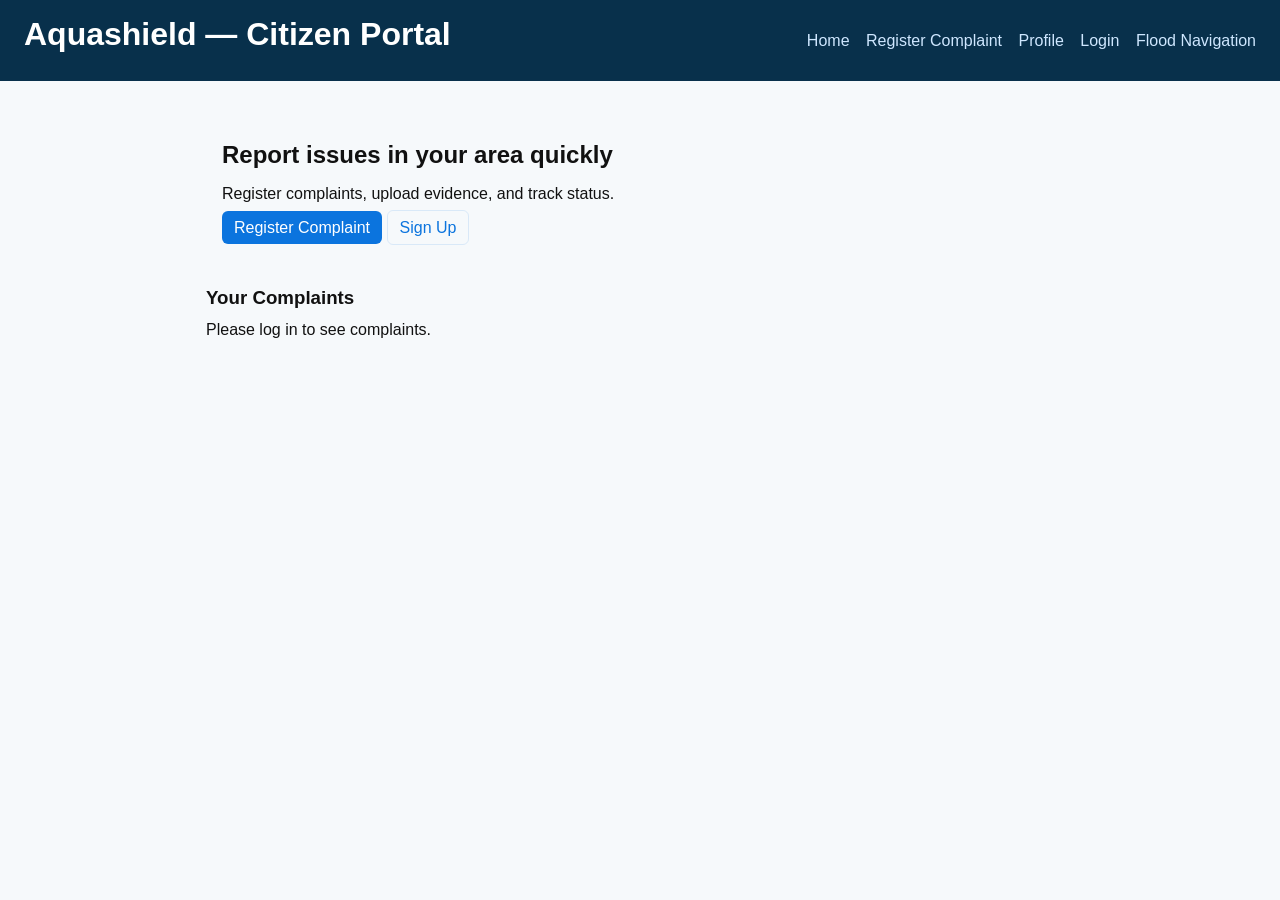
<file: frontend/index.html>
<!doctype html>
<html lang="en">
  <head>
    <meta charset="utf-8" />
    <meta name="viewport" content="width=device-width,initial-scale=1" />
    <title>Aquashield — User Portal</title>
    <link rel="stylesheet" href="css/styles.css" />
  </head>
  <body>
    <header class="site-header">
      <h1>Aquashield — Citizen Portal</h1>
      <nav>
        <a href="index.html">Home</a>
        <a href="complaint.html">Register Complaint</a>
        <a href="profile.html">Profile</a>
        <a href="login.html" id="auth-link">Login</a>
        <a href="http://localhost:8501" target="_blank">Flood Navigation</a>
      </nav>
    </header>

    <main class="container">
      <section id="hero">
        <h2>Report issues in your area quickly</h2>
        <p>Register complaints, upload evidence, and track status.</p>
        <div class="actions">
          <a class="btn" href="complaint.html">Register Complaint</a>
          <a class="btn ghost" href="signup.html">Sign Up</a>
        </div>
      </section>

      <section id="my-complaints">
        <h3>Your Complaints</h3>
        <div id="complaint-list">Please log in to see complaints.</div>
      </section>
    </main>

    <script src="js/app.js"></script>
  </body>
</html>
</file>
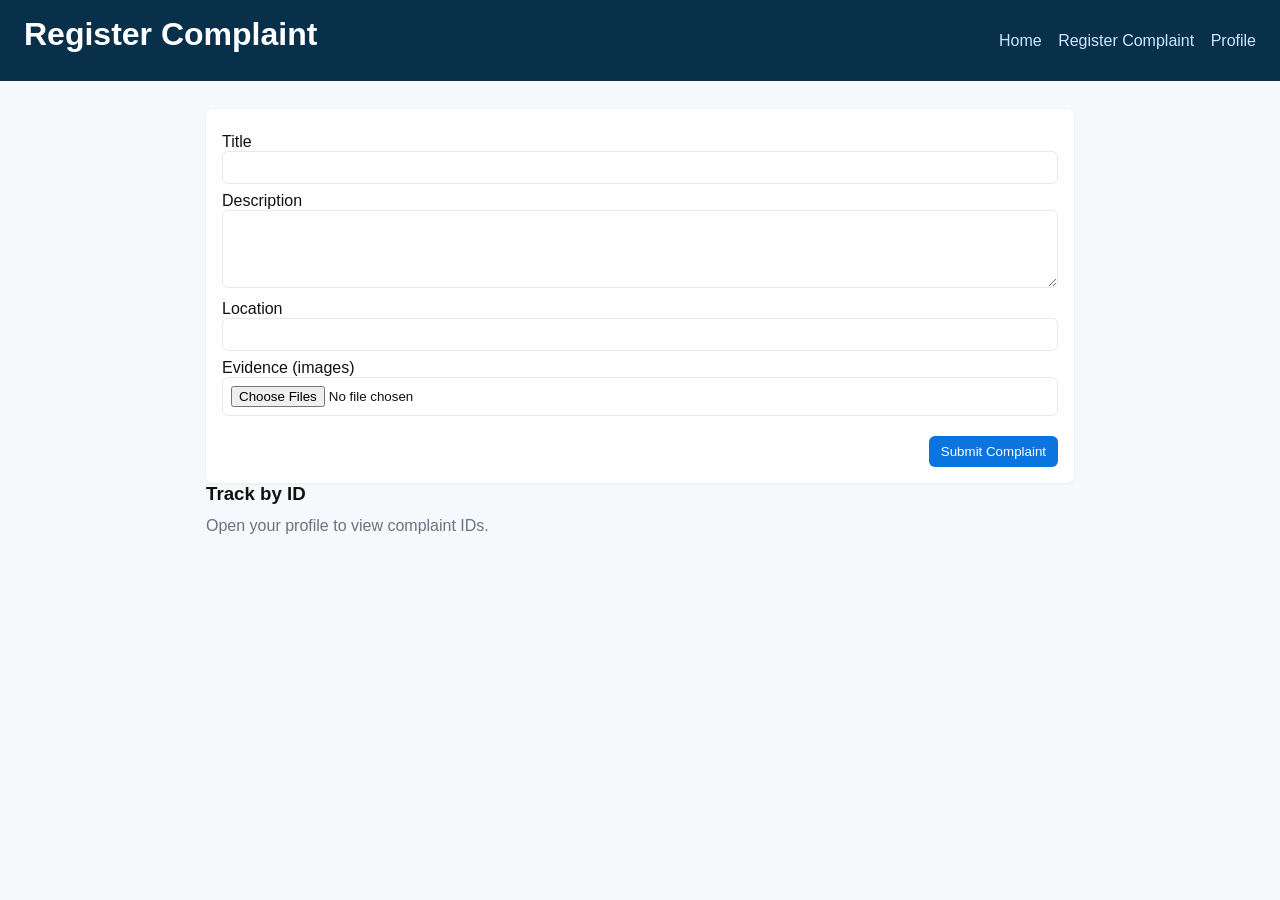
<file: frontend/complaint.html>
<!doctype html>
<html lang="en">
<head>
  <meta charset="utf-8" />
  <meta name="viewport" content="width=device-width,initial-scale=1" />
  <title>Register Complaint — Aquashield</title>
  <link rel="stylesheet" href="css/styles.css">
</head>
<body>
  <header class="site-header">
    <h1>Register Complaint</h1>
    <nav>
      <a href="index.html">Home</a>
      <a href="complaint.html">Register Complaint</a>
      <a href="profile.html">Profile</a>
    </nav>
  </header>

  <main class="container">
    <form id="complaint-form" class="card">
      <label>Title<input name="title" required></label>
      <label>Description<textarea name="description" rows="4" required></textarea></label>
      <label>Location<input name="location"></label>
      <label>Evidence (images)
        <input id="evidence" type="file" accept="image/*" multiple>
      </label>
      <div id="preview" class="preview"></div>
      <div class="form-actions">
        <button type="submit" class="btn">Submit Complaint</button>
      </div>
    </form>

    <section>
      <h3>Track by ID</h3>
      <div id="track-result">Enter a complaint to get an ID.</div>
    </section>
  </main>

  <script src="js/app.js"></script>
  <script src="js/complaint.js"></script>
</body>
</html>
</file>
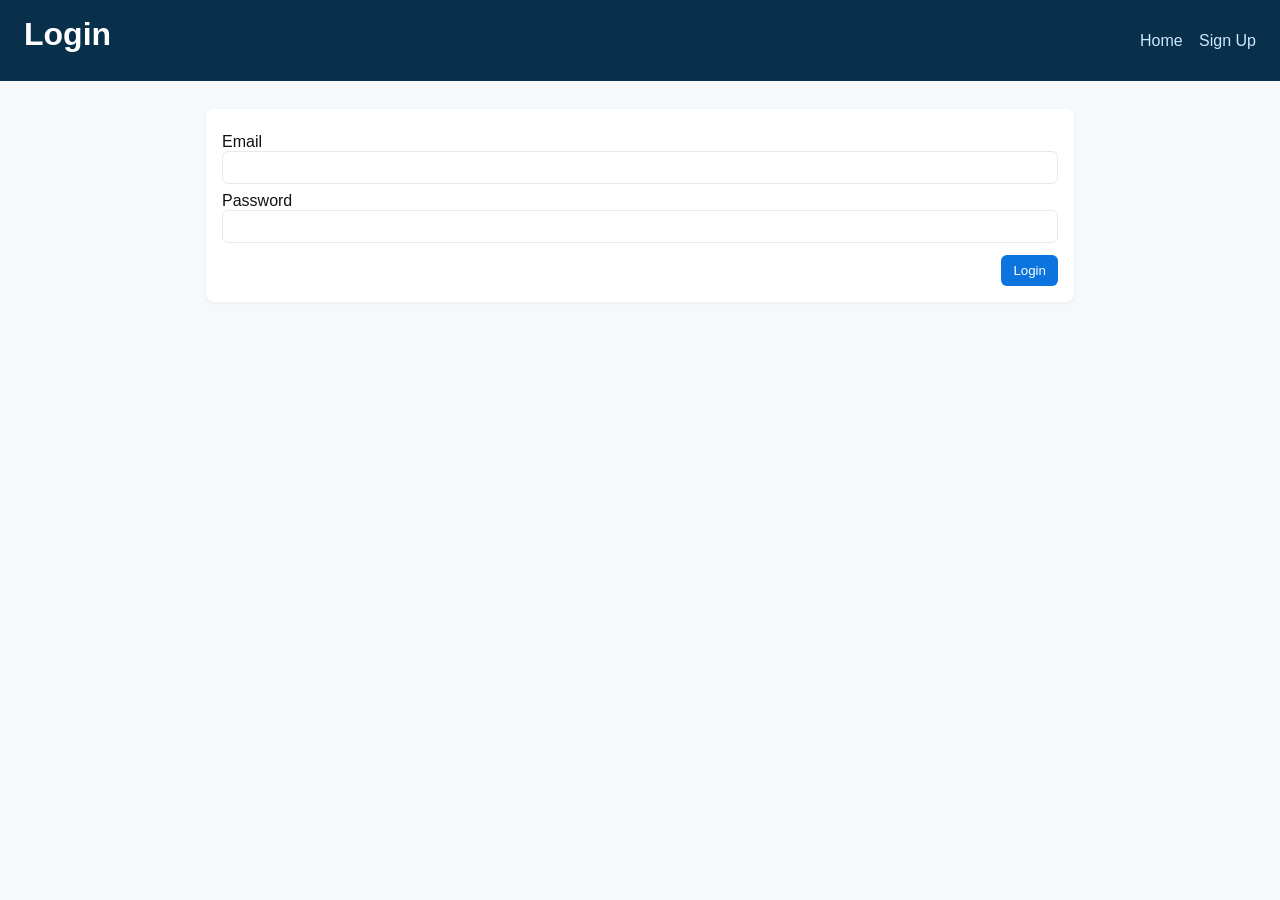
<file: frontend/login.html>
<!doctype html>
<html lang="en">
<head>
  <meta charset="utf-8" />
  <meta name="viewport" content="width=device-width,initial-scale=1" />
  <title>Login — Aquashield</title>
  <link rel="stylesheet" href="css/styles.css">
</head>
<body>
  <header class="site-header">
    <h1>Login</h1>
    <nav>
      <a href="index.html">Home</a>
      <a href="signup.html">Sign Up</a>
    </nav>
  </header>

  <main class="container">
    <form id="login-form" class="card">
      <label>Email<input name="email" type="email" required></label>
      <label>Password<input name="password" type="password" required></label>
      <div class="form-actions">
        <button class="btn" type="submit">Login</button>
      </div>
    </form>
  </main>

  <script src="js/app.js"></script>
</body>
</html>
</file>
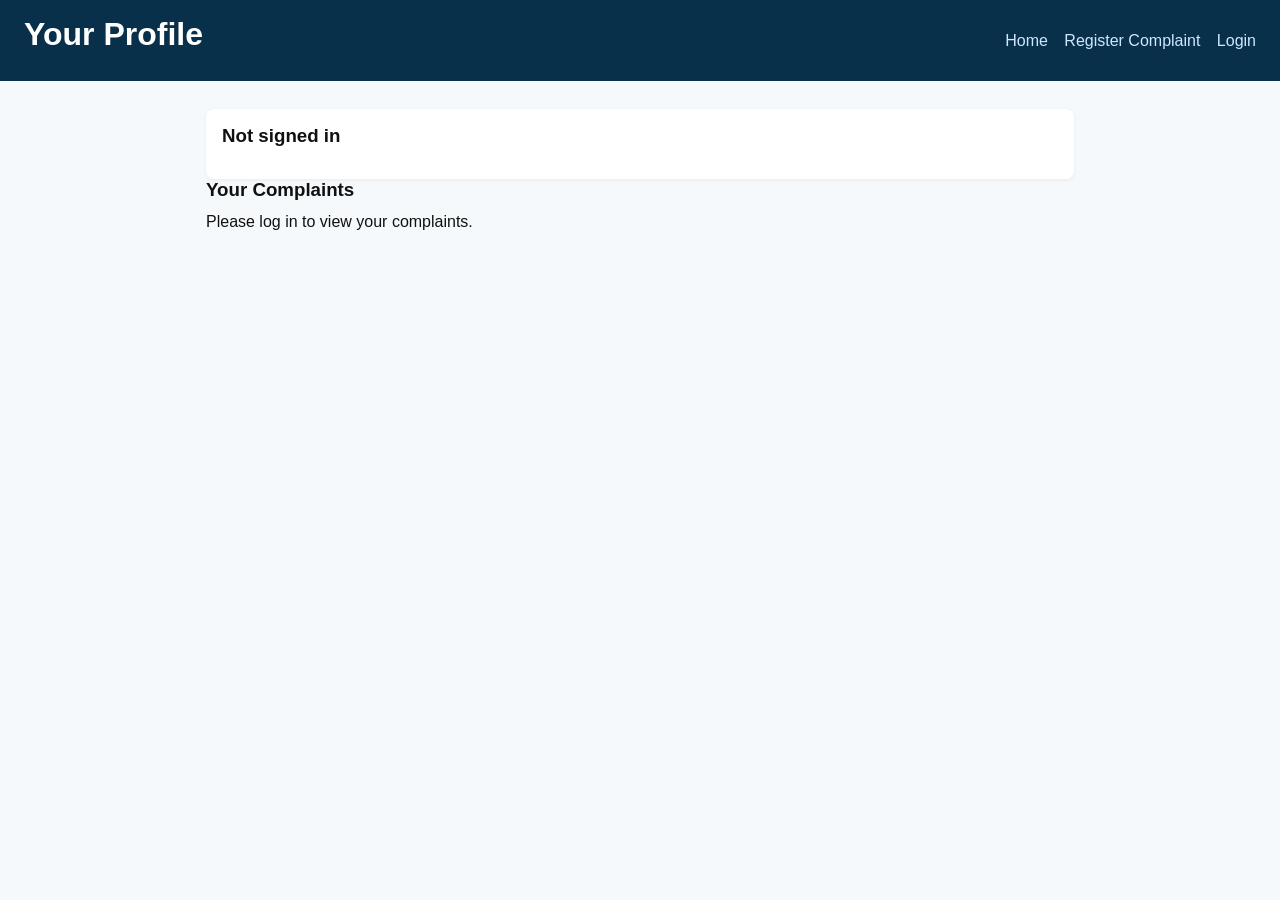
<file: frontend/profile.html>
<!doctype html>
<html lang="en">
<head>
  <meta charset="utf-8" />
  <meta name="viewport" content="width=device-width,initial-scale=1" />
  <title>Profile — Aquashield</title>
  <link rel="stylesheet" href="css/styles.css">
</head>
<body>
  <header class="site-header">
    <h1>Your Profile</h1>
    <nav>
      <a href="index.html">Home</a>
      <a href="complaint.html">Register Complaint</a>
      <a href="login.html" id="auth-link">Login</a>
    </nav>
  </header>

  <main class="container">
    <section class="card">
      <h3 id="user-name">Not signed in</h3>
      <p id="user-email"></p>
    </section>

    <section>
      <h3>Your Complaints</h3>
      <div id="user-complaints">Please log in to view your complaints.</div>
    </section>
  </main>

  <script src="js/app.js"></script>
  <script src="js/complaint.js"></script>
</body>
</html>
</file>
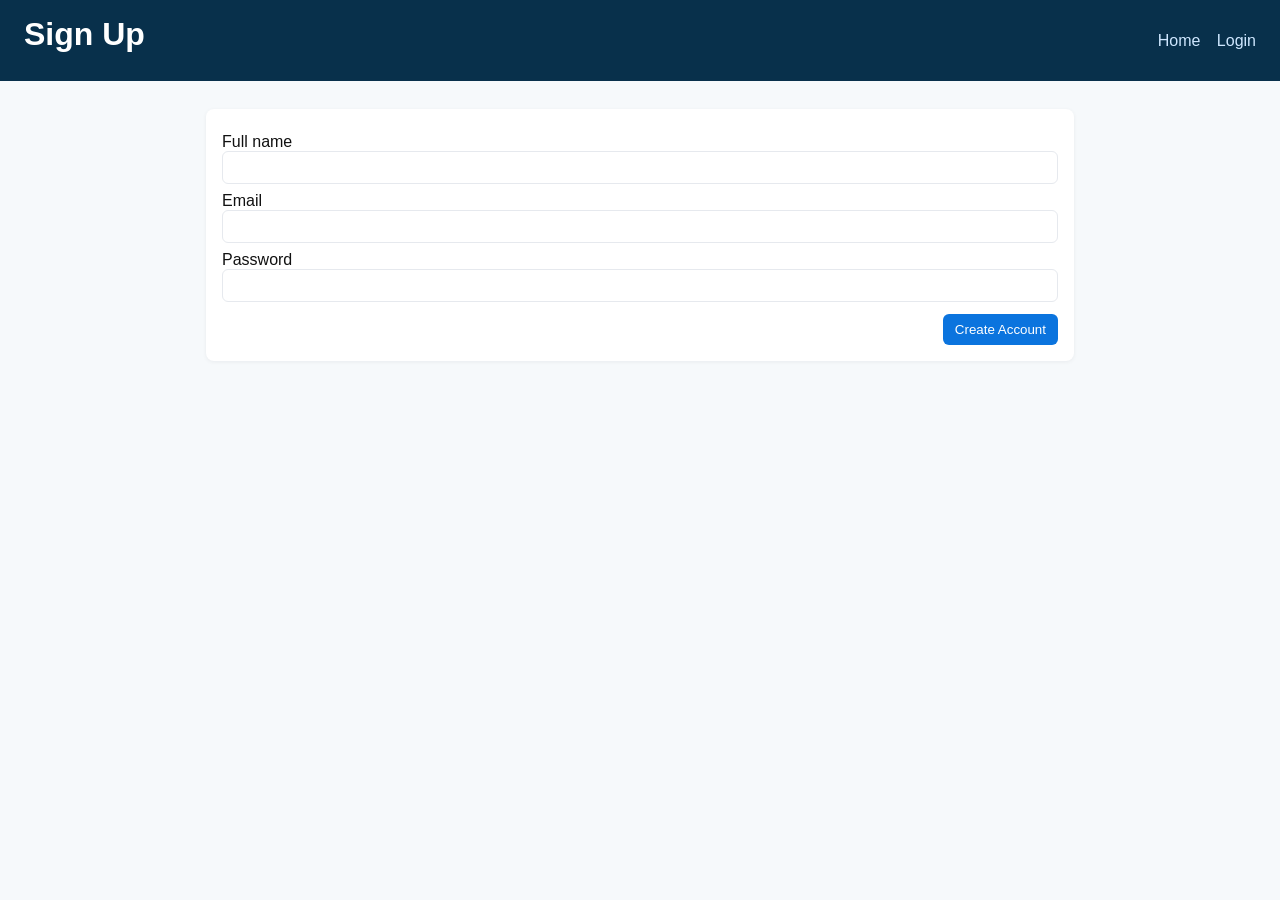
<file: frontend/signup.html>
<!doctype html>
<html lang="en">
<head>
  <meta charset="utf-8" />
  <meta name="viewport" content="width=device-width,initial-scale=1" />
  <title>Sign Up — Aquashield</title>
  <link rel="stylesheet" href="css/styles.css">
</head>
<body>
  <header class="site-header">
    <h1>Sign Up</h1>
    <nav>
      <a href="index.html">Home</a>
      <a href="login.html">Login</a>
    </nav>
  </header>

  <main class="container">
    <form id="signup-form" class="card">
      <label>Full name<input name="name" required></label>
      <label>Email<input name="email" type="email" required></label>
      <label>Password<input name="password" type="password" required></label>
      <div class="form-actions">
        <button class="btn" type="submit">Create Account</button>
      </div>
    </form>
  </main>

  <script src="js/app.js"></script>
</body>
</html>
</file>
<file: frontend/css/styles.css>
:root{--bg:#f6f9fb;--card:#fff;--accent:#0b74de;--muted:#6b7280}
*{box-sizing:border-box;font-family:Segoe UI,Helvetica,Arial,sans-serif}
body{margin:0;background:var(--bg);color:#111}
.site-header{display:flex;justify-content:space-between;align-items:center;padding:16px 24px;background:#08304b;color:#fff}
.site-header nav a{color:#cfe7ff;margin-left:12px;text-decoration:none}
.container{max-width:900px;margin:28px auto;padding:0 16px}
.card{background:var(--card);padding:16px;border-radius:8px;box-shadow:0 1px 4px rgba(16,24,40,.06)}
h1,h2,h3{margin:0 0 12px}
#hero{padding:32px 16px;margin-bottom:18px}
.actions{margin-top:12px}
.btn{background:var(--accent);color:#fff;padding:8px 12px;border-radius:6px;text-decoration:none;border:none;cursor:pointer}
.btn.ghost{background:transparent;border:1px solid rgba(11,116,222,.12);color:var(--accent)}
label{display:block;margin:8px 0}
input,textarea{width:100%;padding:8px;border:1px solid #e6e9ee;border-radius:6px}
.form-actions{text-align:right;margin-top:12px}
.preview{display:flex;gap:8px;flex-wrap:wrap;margin-top:8px}
.preview img{height:80px;border-radius:6px;object-fit:cover;border:1px solid #ddd}
.muted{color:var(--muted)}
</file>
